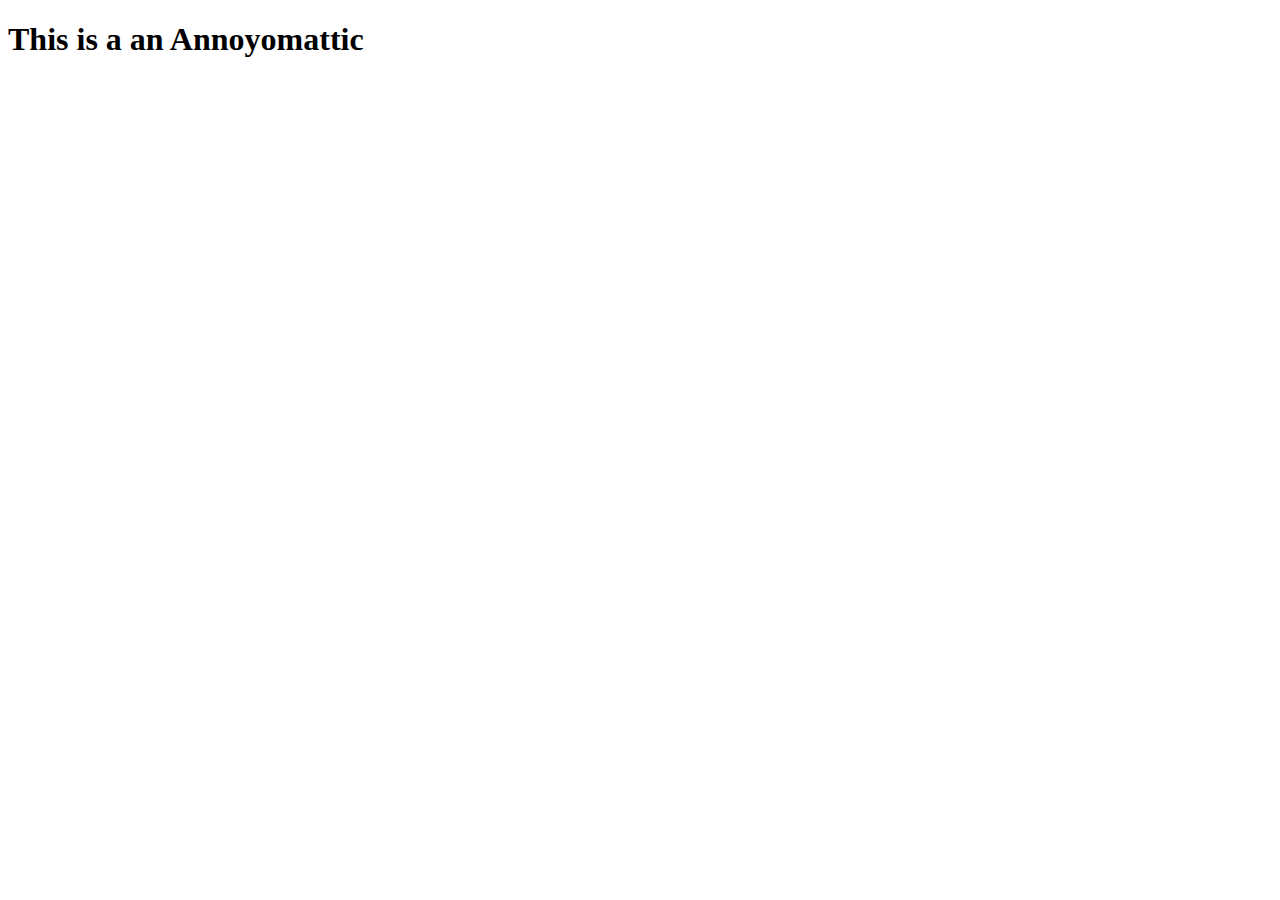
<file: Annoyomattic/index.html>
<!DOCTYPE html>
<html lang="en">
<head>
    <meta charset="UTF-8">
    <meta name="viewport" content="width=device-width, initial-scale=1.0">
    <title>Annoyomattic</title>
</head>
<body>
<h1>This is a an Annoyomattic</h1>

<script src="./app.js"></script>
</body>
</html>
</file>
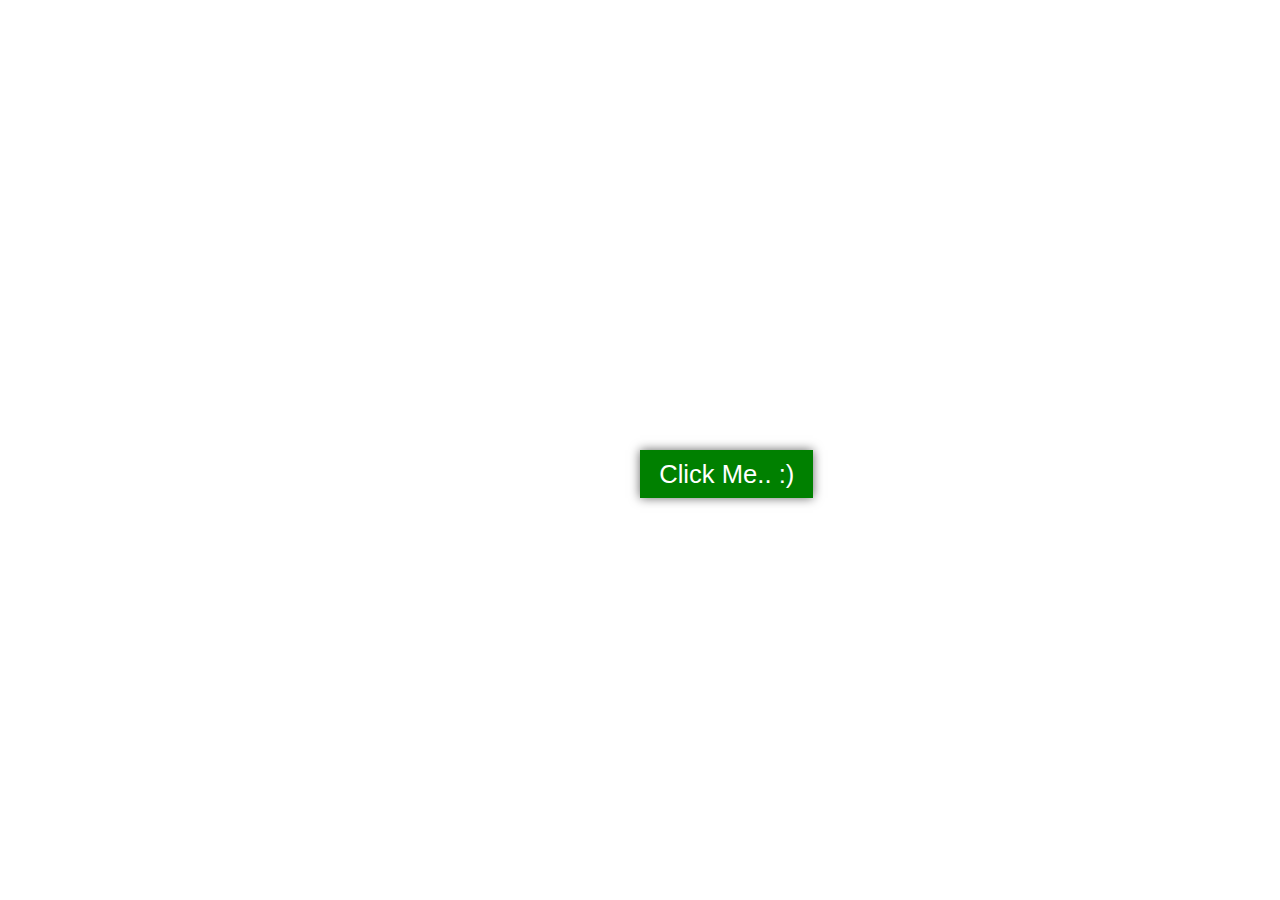
<file: Crazy Button/index.html>
<!DOCTYPE html>
<html lang="en">

<head>
  <meta charset="UTF-8">
  <meta name="viewport" content="width=device-width, initial-scale=1.0">
  <meta http-equiv="X-UA-Compatible" content="ie=edge">
  <title>Crazy Button</title>
  <link rel="stylesheet" href="app.css">
</head>

<body>
  <button>Click Me.. :)</button>
  <script src="app.js"></script>
</body>

</html>
</file>
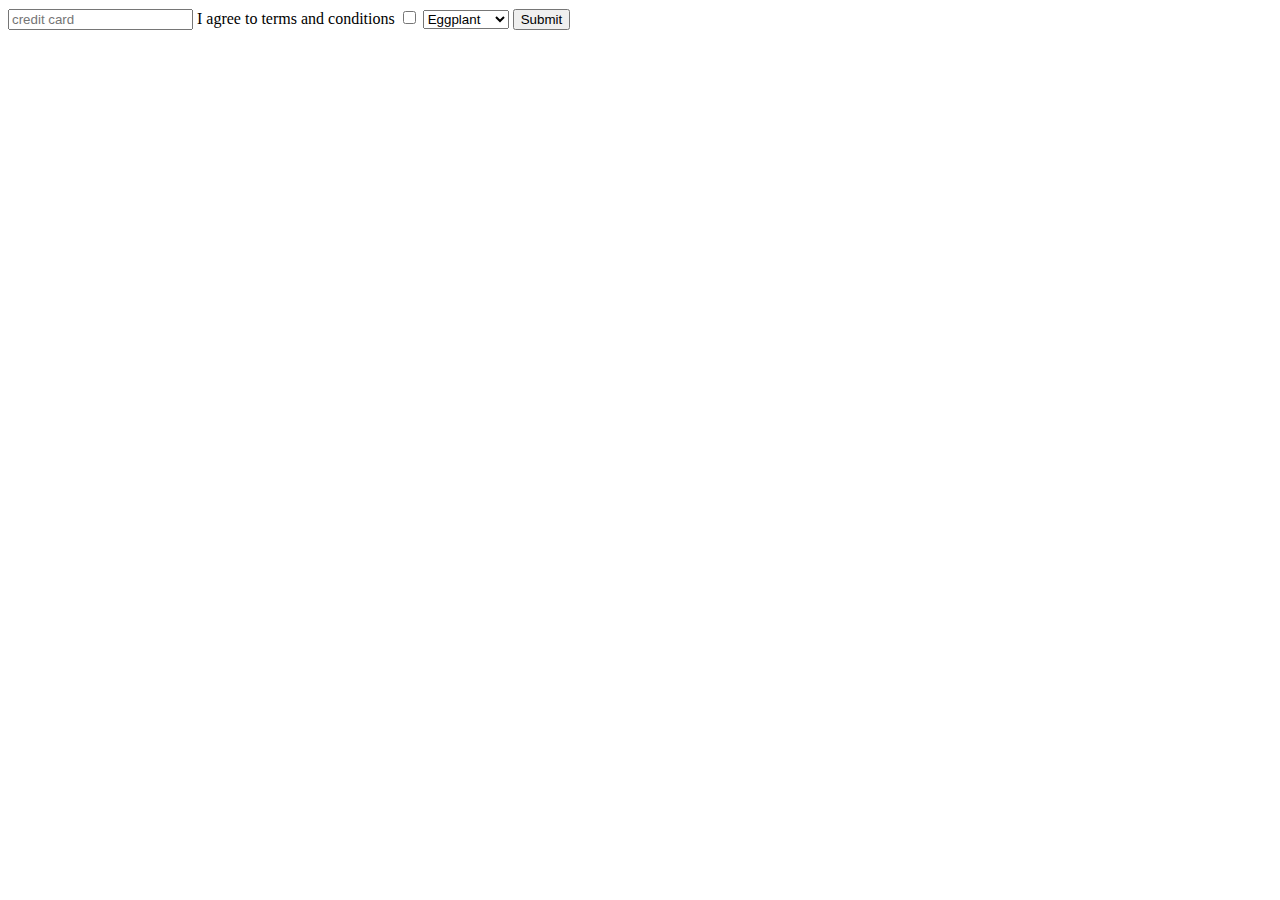
<file: Form Events/index.html>
<!DOCTYPE html>
<html lang="en">
<head>
    <meta charset="UTF-8">
    <meta name="viewport" content="width=device-width, initial-scale=1.0">
    <title>Input/Form Events</title>
</head>
<body>
    <form action="">
        <input type="text" placeholder="credit card">
        <label for="">
            I agree to terms and conditions
            <input type="checkbox">
        </label>
        <select name="" id="">
            <option value="eggplant">Eggplant</option>
            <option value="asparagus">Asparagus</option>
            <option value="carrot">Carrot</option>
        </select>
        <input type="submit">
    </form>

    <script src="app.js"></script>
    
</body>
</html>
</file>
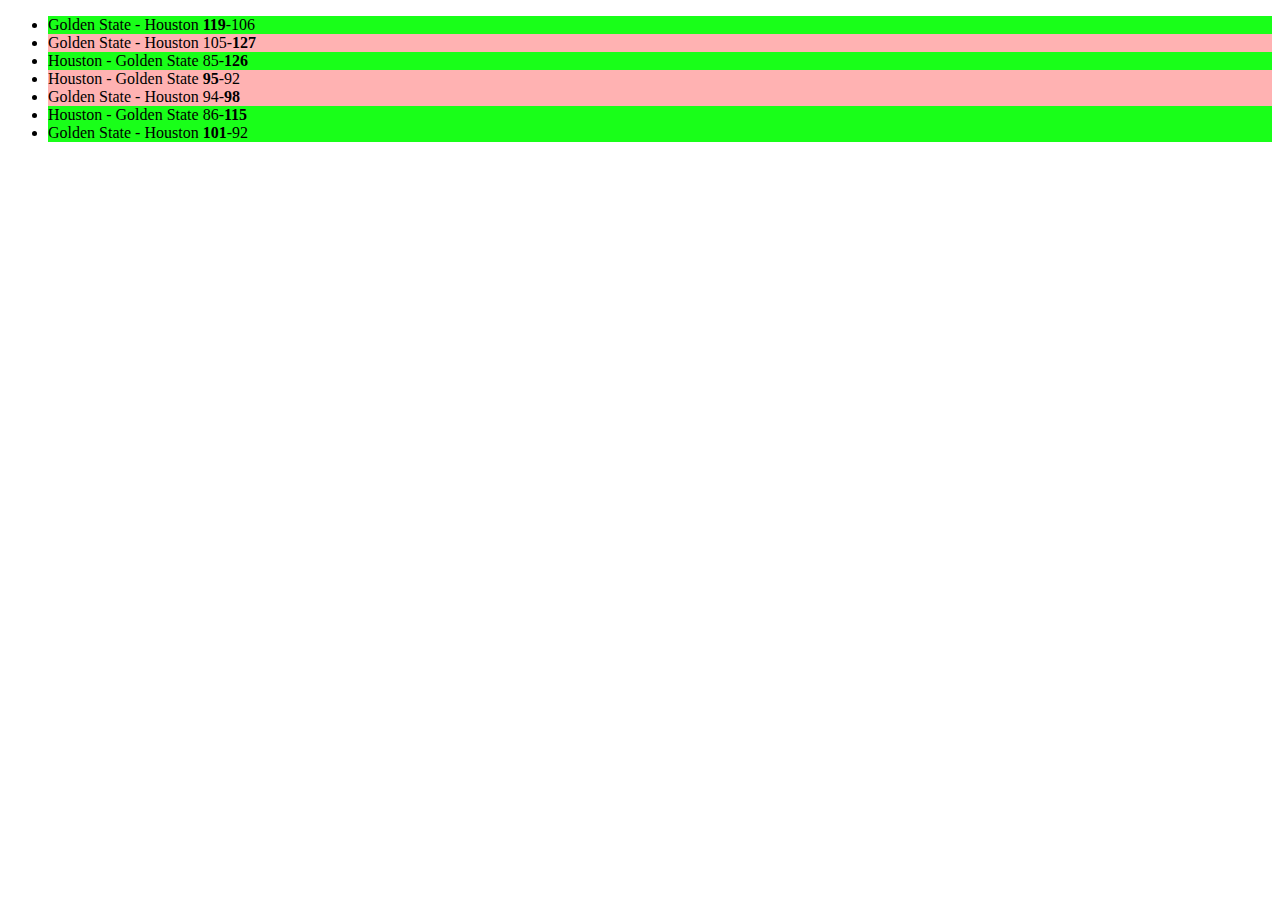
<file: Score Chart/index.html>
<!DOCTYPE html>
<html lang="en">

<head>
  <meta charset="UTF-8">
  <meta name="viewport" content="width=device-width, initial-scale=1.0">
  <meta http-equiv="X-UA-Compatible" content="ie=edge">
  <title>NBA Score Table</title>
  <link rel="stylesheet" href="app.css">
</head>

<body>

  <script src="app.js"></script>
</body>

</html>
</file>
<file: Crazy Button/app.css>
button {
    position: absolute;
    top: 50%;
    left: 50%;
    transform: (-50%, -50%);
    background-color: green;
    padding: .6rem 1.2rem;
    border: none;
    font-size: 1.6rem;
    color: white;
    box-shadow: 0 0 10px rgba(0, 0, 0, 0.6);
}
</file>
<file: Score Chart/app.css>
.win {
    background-color: rgba(0, 255, 0, 0.9);
    
}

.loss {
    
    background-color: rgba(255, 0, 0, 0.3);
}
</file>
